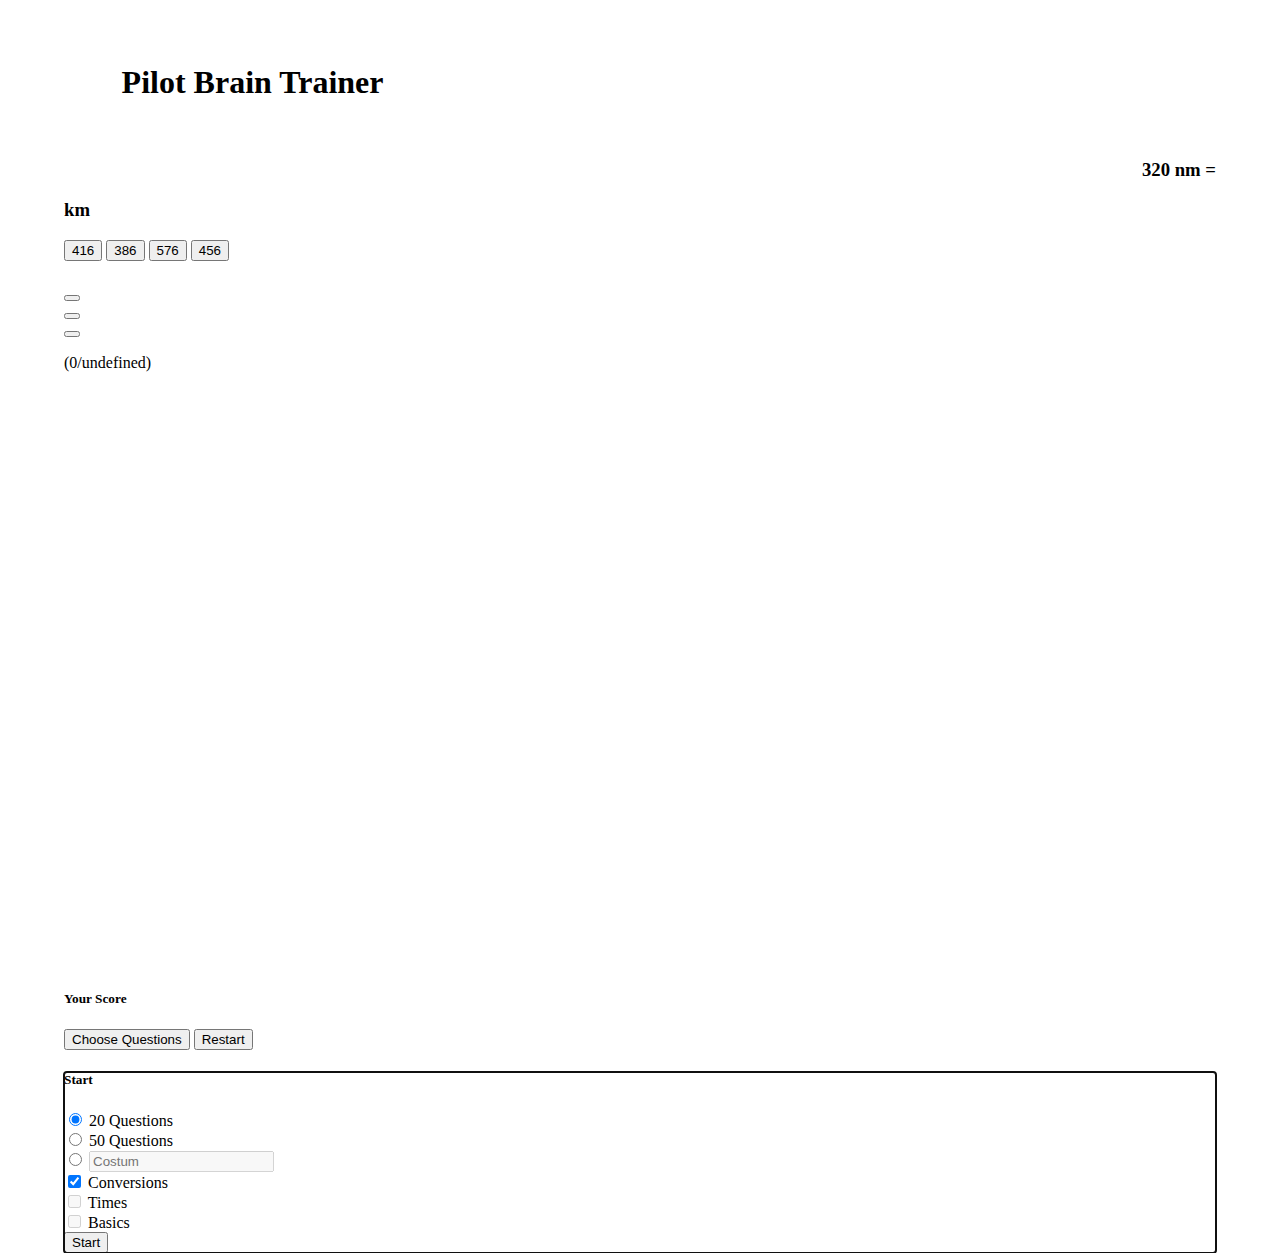
<file: braintrainer/index.html>
<!doctype html>
<html lang="en">
  <head>
    <!-- Required meta tags -->
    <meta charset="utf-8">
    <meta name="viewport" content="width=device-width, initial-scale=1">

    <!-- Bootstrap CSS -->
    <link href="https://cdn.jsdelivr.net/npm/bootstrap@5.0.0-beta1/dist/css/bootstrap.min.css" rel="stylesheet" integrity="sha384-giJF6kkoqNQ00vy+HMDP7azOuL0xtbfIcaT9wjKHr8RbDVddVHyTfAAsrekwKmP1" crossorigin="anonymous">

    <!-- Font Awsome -->
    <link rel="stylesheet" href="https://use.fontawesome.com/releases/v5.7.2/css/all.css" integrity="sha384-fnmOCqbTlWIlj8LyTjo7mOUStjsKC4pOpQbqyi7RrhN7udi9RwhKkMHpvLbHG9Sr" crossorigin="anonymous">

    <!-- Custom JS -->
    <script defer src="./index.js"></script>
    
   <title>Conversion Memorizer</title>
  </head>
  <body style="margin: 5%; height: 100vh">
  	<div class="container-fluid" style="height: 90%">
	  	<h1 class="text-center" style="margin: 5%">Pilot Brain Trainer</h1>
	  	<div class="card" style="height: 100%">
	     

	      <div class="card-header">
	        
	          <div class="row">
	            <div class="col-6 px-0"><h3 class="mx-1" style="text-align:right;" id="first_display"></h3></div>
	            <span class="col-3 bg-white rounded px-0"><h3 class="text-center" id="second_display"></h3></span>
	            <div class="col-3 px-0"><h3 id="third_display" class="mx-1"></h3></div>
	            <p id="hint" class="text-warning text-center"></p>
	          </div>

	      </div>

	      <div class="card-body">
	        <div class="row">
	          <div class="text-center">
	            <button id="btn1" class="btn btn-primary btn-lg btn-block my-1 w-75" type="button">Button</button>
	            <button id="btn2" class="btn btn-primary btn-lg btn-block my-1 w-75" type="button">Button</button>
	            <button id="btn3" class="btn btn-primary btn-lg btn-block my-1 w-75" type="button">Button</button>
	            <button id="btn4" class="btn btn-primary btn-lg btn-block my-1 w-75" type="button">Button</button>
	          </div>
	        </div>

	        <div class="row" style="margin-top: 2%;">
	          
	          <div class="col text-center">
	            <button id="reset" class="btn btn-danger" type="button">
	              <i class="fas fa-redo"></i>
	            </button>
	          </div>
	          <div class="col text-center">
	            <button id="hintButton" class="btn btn-warning" type="button">
	              <i class="fas fa-question"></i>
	            </button>
	          </div>
	          <div class="col text-center">
	            <button id="next" class="btn btn-success" type="button">
	              <i class="fas fa-chevron-right"></i>
	            </button>
	          </div>

	        </div>
	      </div>

	      <div class="card-footer text-muted">
	        <div class="progress">
	          <div id="progress" class="progress-bar progress-bar-striped" role="progressbar" style="width: 10%" aria-valuenow="10" aria-valuemin="0" aria-valuemax="100"></div>
	        </div>
	        <p id="footer_display" class="text-center my-1"></p>
	      </div>

	    </div>


	    <!-- Modal Score & Restart -->
	    <div class="modal fade" id="restartModal" tabindex="-1" role="dialog" aria-labelledby="exampleModalLabel" aria-hidden="true" data-backdrop="static" data-keyboard="false">
	      <div class="modal-dialog modal-dialog-centered" role="document">
	        <div class="modal-content">
	          <div class="modal-header">
	            <h5 class="modal-title" id="exampleModalLabel">Your Score</h5>
	          </div>
	          <div class="modal-body">
	            <p id="score_display"></p>
	          </div>
	          <div class="modal-footer">
	            <button id="questions" type="button" class="btn btn-secondary" data-dismiss="modal">Choose Questions</button>
	            <button id="restart" type="button" class="btn btn-primary" data-dismiss="modal">Restart</button>
	          </div>
	        </div>
	      </div>
	    </div>

	    <!-- Modal Startup -->
	    <div class="modal fade" id="startModal" tabindex="-1" role="dialog" aria-labelledby="exampleModalLabel" aria-hidden="true" data-backdrop="static" data-keyboard="false">
	      <div class="modal-dialog modal-dialog-centered" role="document">
	        <div class="modal-content">
	          <div class="modal-header">
	            <h5 class="modal-title" id="exampleModalLabel">Start</h5>
	          </div>
	          <div class="modal-body">
	            
	            <div class="form-check">
	              <input class="form-check-input" type="radio" name="GroupRadio" value="20" checked>
	              <label class="form-check-label" for="radio1">
	                20 Questions
	              </label>
	            </div>
	            <div class="form-check">
	              <input class="form-check-input" type="radio" name="GroupRadio" value="50">
	              <label class="form-check-label" for="radio2">
	                50 Questions
	              </label>
	            </div>
	            <div class="form-check">
	              <input class="form-check-input" type="radio" name="GroupRadio" value="costum">
	              <label class="form-check-label" for="radio3">
	                  <input id="startInput" type="text" class="form-control" placeholder="Costum" disabled>
	              </label>
	            </div>

	            <div class="form-check form-switch">
	              <input class="form-check-input" type="checkbox" id="optionConversion" checked>
	              <label class="form-check-label" for="optionConversion">Conversions</label>
	            </div>
	            <div class="form-check form-switch">
	              <input class="form-check-input" type="checkbox" id="optionTime" disabled>
	              <label class="form-check-label" for="optionTime">Times</label>
	            </div>
	            <div class="form-check form-switch">
	              <input class="form-check-input" type="checkbox" id="optionBasics" disabled>
	              <label class="form-check-label" for="optionBasics">Basics</label>
	            </div>

	          </div>
	          <div class="modal-footer">
	            <button id="start" type="button" class="btn btn-primary" data-dismiss="modal">Start</button>
	          </div>
	        </div>
	      </div>
	    </div>


	    <!-- Optional JavaScript -->
	    <!-- jQuery first, then Popper.js, then Bootstrap JS -->
	    <script src="https://code.jquery.com/jquery-3.3.1.slim.min.js" integrity="sha384-q8i/X+965DzO0rT7abK41JStQIAqVgRVzpbzo5smXKp4YfRvH+8abtTE1Pi6jizo" crossorigin="anonymous"></script>
	    <script src="https://cdnjs.cloudflare.com/ajax/libs/popper.js/1.14.7/umd/popper.min.js" integrity="sha384-UO2eT0CpHqdSJQ6hJty5KVphtPhzWj9WO1clHTMGa3JDZwrnQq4sF86dIHNDz0W1" crossorigin="anonymous"></script>
	    <script src="https://stackpath.bootstrapcdn.com/bootstrap/4.3.1/js/bootstrap.min.js" integrity="sha384-JjSmVgyd0p3pXB1rRibZUAYoIIy6OrQ6VrjIEaFf/nJGzIxFDsf4x0xIM+B07jRM" crossorigin="anonymous"></script>
    </div>
  </body>
</html>
</file>
